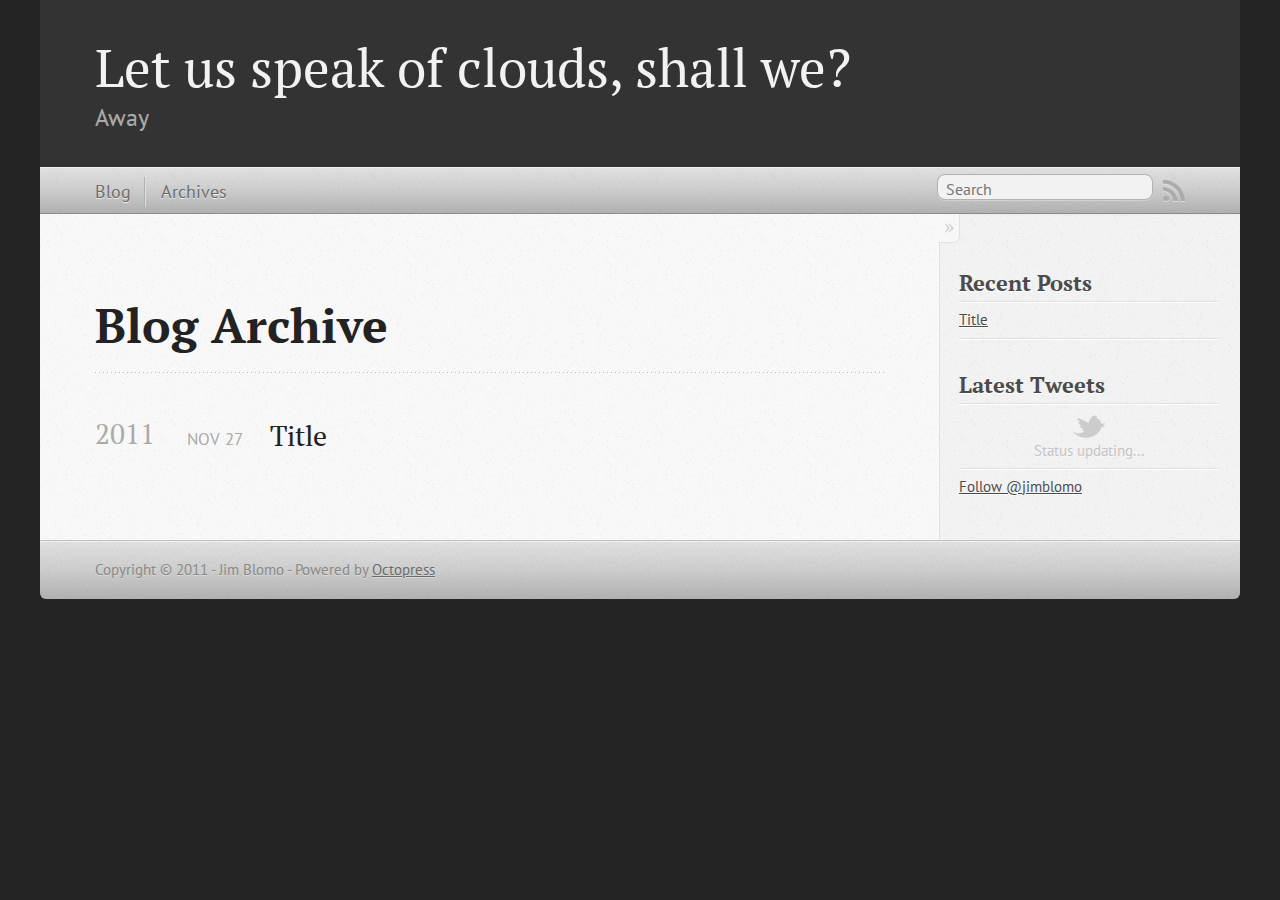
<file: blog/archives/index.html>
<!DOCTYPE html>
<!--[if IEMobile 7 ]><html class="no-js iem7"><![endif]-->
<!--[if lt IE 9]><html class="no-js lte-ie8"><![endif]-->
<!--[if (gt IE 8)|(gt IEMobile 7)|!(IEMobile)|!(IE)]><!--><html class="no-js" lang="en"><!--<![endif]-->
<head>
  <meta charset="utf-8">
  <title>Blog Archive - Let us speak of clouds, shall we?</title>
  <meta name="author" content="Jim Blomo">

  
  <meta name="description" content="Blog Archive 2011 Title
Nov 27 2011 Recent Posts Title Latest Tweets Status updating... $.domReady(function(){ getTwitterFeed("jimblomo", 4, false &hellip;">
  

  <!-- http://t.co/dKP3o1e -->
  <meta name="HandheldFriendly" content="True">
  <meta name="MobileOptimized" content="320">
  <meta name="viewport" content="width=device-width, initial-scale=1">

  
  <link rel="canonical" href="http://jblomo.github.com/blog/archives">
  <link href="/favicon.png" rel="icon">
  <link href="/stylesheets/screen.css" media="screen, projection" rel="stylesheet" type="text/css">
  <script src="/javascripts/modernizr-2.0.js"></script>
  <script src="/javascripts/ender.js"></script>
  <script src="/javascripts/octopress.js" type="text/javascript"></script>
  <link href="/atom.xml" rel="alternate" title="Let us speak of clouds, shall we?" type="application/atom+xml">
  <!--Fonts from Google"s Web font directory at http://google.com/webfonts -->
<link href="http://fonts.googleapis.com/css?family=PT+Serif:regular,italic,bold,bolditalic" rel="stylesheet" type="text/css">
<link href="http://fonts.googleapis.com/css?family=PT+Sans:regular,italic,bold,bolditalic" rel="stylesheet" type="text/css">
<meta name="readability-verification" content="vvwcm9pJ46RJG9puhLZhzckg2mvY3HZMcDusQvvY"/>

  
  <script type="text/javascript">
    var _gaq = _gaq || [];
    _gaq.push(['_setAccount', 'UA-27331631-1']);
    _gaq.push(['_trackPageview']);

    (function() {
      var ga = document.createElement('script'); ga.type = 'text/javascript'; ga.async = true;
      ga.src = ('https:' == document.location.protocol ? 'https://ssl' : 'http://www') + '.google-analytics.com/ga.js';
      var s = document.getElementsByTagName('script')[0]; s.parentNode.insertBefore(ga, s);
    })();
  </script>


</head>

<body   >
  <header role="banner"><hgroup>
  <h1><a href="/">Let us speak of clouds, shall we?</a></h1>
  
    <h2>Away</h2>
  
</hgroup>

</header>
  <nav role="navigation"><ul class="subscription" data-subscription="rss">
  <li><a href="/atom.xml" rel="subscribe-rss" title="subscribe via RSS">RSS</a></li>
  
</ul>
<form action="http://google.com/search" method="get">
  <fieldset role="search">
    <input type="hidden" name="q" value="site:jblomo.github.com" />
    <input class="search" type="text" name="q" results="0" placeholder="Search"/>
  </fieldset>
</form>
<ul class="main-navigation">
  <li><a href="/">Blog</a></li>
  <li><a href="/blog/archives">Archives</a></li>
</ul>

</nav>
  <div id="main">
    <div id="content">
      <div>
<article role="article">
  
  <header>
    <h1 class="entry-title">Blog Archive</h1>
    
  </header>
  
  <div id="blog-archives">



  
  <h2>2011</h2>

<article>
  
<h1><a href="/blog/2011/11/27/first-post/">Title</a></h1>
<time datetime="2011-11-27T22:55:00-08:00" pubdate><span class='month'>Nov</span> <span class='day'>27</span> <span class='year'>2011</span></time>


</article>

</div>

  
</article>

</div>

<aside class="sidebar">
  
    <section>
  <h1>Recent Posts</h1>
  <ul id="recent_posts">
    
      <li class="post">
        <a href="/blog/2011/11/27/first-post/">Title</a>
      </li>
    
  </ul>
</section>


<section>
  <h1>Latest Tweets</h1>
  <ul id="tweets">
    <li class="loading">Status updating...</li>
  </ul>
  <script type="text/javascript">
    $.domReady(function(){
      getTwitterFeed("jimblomo", 4, false);
    });
  </script>
  <script src="/javascripts/twitter.js" type="text/javascript"> </script>
  
    <a href="http://twitter.com/jimblomo" class="twitter-follow-button" data-width="208px" data-show-count="false">Follow @jimblomo</a>
  
</section>





  
</aside>


    </div>
  </div>
  <footer role="contentinfo"><p>
  Copyright &copy; 2011 - Jim Blomo -
  <span class="credit">Powered by <a href="http://octopress.org">Octopress</a></span>
</p>

</footer>
  







  <script type="text/javascript">
    (function(){
      var twitterWidgets = document.createElement('script');
      twitterWidgets.type = 'text/javascript';
      twitterWidgets.async = true;
      twitterWidgets.src = 'http://platform.twitter.com/widgets.js';
      document.getElementsByTagName('head')[0].appendChild(twitterWidgets);
    })();
  </script>





</body>
</html>
</file>
<file: stylesheets/screen.css>
html,body,div,span,applet,object,iframe,h1,h2,h3,h4,h5,h6,p,blockquote,pre,a,abbr,acronym,address,big,cite,code,del,dfn,em,img,ins,kbd,q,s,samp,small,strike,strong,sub,sup,tt,var,b,u,i,center,dl,dt,dd,ol,ul,li,fieldset,form,label,legend,table,caption,tbody,tfoot,thead,tr,th,td,article,aside,canvas,details,embed,figure,figcaption,footer,header,hgroup,menu,nav,output,ruby,section,summary,time,mark,audio,video{margin:0;padding:0;border:0;font-size:100%;font:inherit;vertical-align:baseline}body{line-height:1}ol,ul{list-style:none}table{border-collapse:collapse;border-spacing:0}caption,th,td{text-align:left;font-weight:normal;vertical-align:middle}q,blockquote{quotes:none}q:before,q:after,blockquote:before,blockquote:after{content:"";content:none}a img{border:none}article,aside,details,figcaption,figure,footer,header,hgroup,menu,nav,section,summary{display:block}article,aside,details,figcaption,figure,footer,header,hgroup,menu,nav,section,summary{display:block}a{color:#1863a1}a:visited{color:#751590}a:focus{color:#0181eb}a:hover{color:#0181eb}a:active{color:#01579f}aside.sidebar a{color:#1863a1}aside.sidebar a:focus{color:#0181eb}aside.sidebar a:hover{color:#0181eb}aside.sidebar a:active{color:#01579f}a{-moz-transition:color 0.3s;-webkit-transition:color 0.3s;-o-transition:color 0.3s;transition:color 0.3s}html{background:#252525 url('/images/line-tile.png?1322462094') top left}body > div{background:#f2f2f2 url('/images/noise.png?1322462094') top left;border-bottom:1px solid #bfbfbf}body > div > div{background:#f8f8f8 url('/images/noise.png?1322462094') top left;border-right:1px solid #e0e0e0}.heading,body > header h1,h1,h2,h3,h4,h5,h6{font-family:"PT Serif", "Georgia", "Helvetica Neue", Arial, sans-serif}.sans,body > header h2,body > nav form .search,body > nav a,article header p.meta,article > footer,#content .blog-index footer,html .gist .gist-file .gist-meta,#blog-archives a.category,#blog-archives time,aside.sidebar section,body > footer{font-family:"PT Sans", "Helvetica Neue", Arial, sans-serif}.serif,body,#content .blog-index a[rel=full-article]{font-family:"PT Serif", Georgia, Times, "Times New Roman", serif}.mono,pre,code,tt,p code,li code{font-family:Menlo, Monaco, "Andale Mono", "lucida console", "Courier New", monospace}body > header h1{font-size:2.2em;font-family:"PT Serif", "Georgia", "Helvetica Neue", Arial, sans-serif;font-weight:normal;line-height:1.2em;margin-bottom:0.6667em}body{line-height:1.5em;color:#222}h1{font-size:2.2em;line-height:1.2em}@media only screen and (min-width: 992px){body{font-size:1.15em}h1{font-size:2.6em;line-height:1.2em}}h1,h2,h3,h4,h5,h6{text-rendering:optimizelegibility;margin-bottom:1em;font-weight:bold}h2,section h1{font-size:1.5em}h3,section h2,section section h1{font-size:1.3em}h4,section h3,section section h2,section section section h1{font-size:1em}h5,section h4,section section h3{font-size:.9em}h6,section h5,section section h4,section section section h3{font-size:.8em}p,blockquote,ul,ol{margin-bottom:1.5em}ul{list-style-type:disc}ul ul{list-style-type:circle}ul ul ul{list-style-type:square}ol{list-style-type:decimal}ol ol{list-style-type:lower-alpha}ol ol ol{list-style-type:lower-roman}ul,ul ul,ul ol,ol,ol ul,ol ol{margin-left:1.3em}strong{font-weight:bold}em{font-style:italic}sup,sub{font-size:0.8em;position:relative;display:inline-block}sup{top:-0.5em}sub{bottom:-0.5em}q{font-style:italic}q:before{content:"\201C"}q:after{content:"\201D"}em,dfn{font-style:italic}strong,dfn{font-weight:bold}del,s{text-decoration:line-through}abbr,acronym{border-bottom:1px dotted;cursor:help}sub,sup{line-height:0}hr{margin-bottom:0.2em}small{font-size:.8em}big{font-size:1.2em}blockquote{font-style:italic;position:relative;font-size:1.2em;line-height:1.5em;padding-left:1em;border-left:4px solid rgba(170,170,170,0.5)}blockquote cite{font-style:italic}blockquote cite a{color:#aaa !important;word-wrap:break-word}blockquote cite:before{content:'\2014';padding-right:.3em;padding-left:.3em;color:#aaa}@media only screen and (min-width: 992px){blockquote{padding-left:1.5em;border-left-width:4px}}.pullquote-right:before,.pullquote-left:before{padding:0;border:none;content:attr(data-pullquote);float:right;width:45%;margin:.5em 0 1em 1.5em;position:relative;top:7px;font-size:1.4em;line-height:1.45em}.pullquote-left:before{float:left;margin:.5em 1.5em 1em 0}.force-wrap,article a,aside.sidebar a{white-space:-moz-pre-wrap;white-space:-pre-wrap;white-space:-o-pre-wrap;white-space:pre-wrap;word-wrap:break-word}.group,body > header,body > nav,body > footer,body #content > article,body #content > div > article,body #content > div > section,body div.pagination,aside.sidebar,#main,#content,.collapse-sidebar aside.sidebar{*zoom:1}.group:after,body > header:after,body > nav:after,body > footer:after,body #content > article:after,body #content > div > article:after,body #content > div > section:after,body div.pagination:after,aside.sidebar:after,#main:after,#content:after,.collapse-sidebar aside.sidebar:after{content:"";display:table;clear:both}body{-webkit-text-size-adjust:none;max-width:1200px;position:relative;margin:0 auto}body > header,body > nav,body > footer,body #content > article,body #content > div > article,body #content > div > section{padding-left:18px;padding-right:18px}@media only screen and (min-width: 480px){body > header,body > nav,body > footer,body #content > article,body #content > div > article,body #content > div > section{padding-left:25px;padding-right:25px}}@media only screen and (min-width: 768px){body > header,body > nav,body > footer,body #content > article,body #content > div > article,body #content > div > section{padding-left:35px;padding-right:35px}}@media only screen and (min-width: 992px){body > header,body > nav,body > footer,body #content > article,body #content > div > article,body #content > div > section{padding-left:55px;padding-right:55px}}body div.pagination{margin-left:18px;margin-right:18px}@media only screen and (min-width: 480px){body div.pagination{margin-left:25px;margin-right:25px}}@media only screen and (min-width: 768px){body div.pagination{margin-left:35px;margin-right:35px}}@media only screen and (min-width: 992px){body div.pagination{margin-left:55px;margin-right:55px}}body > header{font-size:1em;padding-top:1.5em;padding-bottom:1.5em}#content > div,#content > article{width:100%}aside.sidebar{float:none;padding:0 18px 1px;background-color:#f7f7f7;border-top:1px solid #e0e0e0}.flex-content,article img,article video,article .flash-video,aside.sidebar img{max-width:100%;height:auto}.basic-alignment.left,article img.left,article video.left,article .left.flash-video,aside.sidebar img.left{float:left;margin-right:1.5em}.basic-alignment.right,article img.right,article video.right,article .right.flash-video,aside.sidebar img.right{float:right;margin-left:1.5em}.basic-alignment.center,article img.center,article video.center,article .center.flash-video,aside.sidebar img.center{display:block;margin:0 auto 1.5em}.basic-alignment.left,article img.left,article video.left,article .left.flash-video,aside.sidebar img.left,.basic-alignment.right,article img.right,article video.right,article .right.flash-video,aside.sidebar img.right{margin-bottom:.8em}.toggle-sidebar,.no-sidebar .toggle-sidebar{display:none}@media only screen and (min-width: 750px){body.sidebar-footer aside.sidebar{float:none;width:auto;clear:left;margin:0;padding:0 35px 1px;background-color:#f7f7f7;border-top:1px solid #eaeaea}body.sidebar-footer aside.sidebar section.odd,body.sidebar-footer aside.sidebar section.even{float:left;width:48%}body.sidebar-footer aside.sidebar section.odd{margin-left:0}body.sidebar-footer aside.sidebar section.even{margin-left:4%}body.sidebar-footer aside.sidebar.thirds section{width:30%;margin-left:5%}body.sidebar-footer aside.sidebar.thirds section.first{margin-left:0;clear:both}}body.sidebar-footer #content{margin-right:0px}body.sidebar-footer .toggle-sidebar{display:none}@media only screen and (min-width: 550px){body > header{font-size:1em}}@media only screen and (min-width: 750px){aside.sidebar{float:none;width:auto;clear:left;margin:0;padding:0 35px 1px;background-color:#f7f7f7;border-top:1px solid #eaeaea}aside.sidebar section.odd,aside.sidebar section.even{float:left;width:48%}aside.sidebar section.odd{margin-left:0}aside.sidebar section.even{margin-left:4%}aside.sidebar.thirds section{width:30%;margin-left:5%}aside.sidebar.thirds section.first{margin-left:0;clear:both}}@media only screen and (min-width: 768px){body{-webkit-text-size-adjust:auto}body > header{font-size:1.2em}#main{padding:0;margin:0 auto}#content{margin-right:240px;position:relative}.no-sidebar #content{margin-right:0;border-right:0}.collapse-sidebar #content{margin-right:20px}#content > div,#content > article{padding-top:17.5px;padding-bottom:17.5px;float:left}aside.sidebar{width:210px;padding:0 15px 15px;background:none;clear:none;float:left;margin:0 -100% 0 0}aside.sidebar section{width:auto;margin-left:0}aside.sidebar section.odd,aside.sidebar section.even{float:none;width:auto;margin-left:0}.collapse-sidebar aside.sidebar{float:none;width:auto;clear:left;margin:0;padding:0 35px 1px;background-color:#f7f7f7;border-top:1px solid #eaeaea}.collapse-sidebar aside.sidebar section.odd,.collapse-sidebar aside.sidebar section.even{float:left;width:48%}.collapse-sidebar aside.sidebar section.odd{margin-left:0}.collapse-sidebar aside.sidebar section.even{margin-left:4%}.collapse-sidebar aside.sidebar.thirds section{width:30%;margin-left:5%}.collapse-sidebar aside.sidebar.thirds section.first{margin-left:0;clear:both}}@media only screen and (min-width: 992px){body > header{font-size:1.3em}#content{margin-right:300px}#content > div,#content > article{padding-top:27.5px;padding-bottom:27.5px}aside.sidebar{width:260px;padding:1.2em 20px 20px}.collapse-sidebar aside.sidebar{padding-left:55px;padding-right:55px}}@media only screen and (min-width: 768px){ul,ol{margin-left:0}}body > header{background:#333}body > header h1{display:inline-block;margin:0}body > header h1 a,body > header h1 a:visited,body > header h1 a:hover{color:#f2f2f2;text-decoration:none}body > header h2{margin:.2em 0 0;font-size:1em;color:#aaa;font-weight:normal}body > nav{position:relative;background-color:#ccc;background:url('/images/noise.png?1322462094'),-webkit-gradient(linear, 50% 0%, 50% 100%, color-stop(0%, #e0e0e0), color-stop(50%, #cccccc), color-stop(100%, #b0b0b0));background:url('/images/noise.png?1322462094'),-webkit-linear-gradient(#e0e0e0,#cccccc,#b0b0b0);background:url('/images/noise.png?1322462094'),-moz-linear-gradient(#e0e0e0,#cccccc,#b0b0b0);background:url('/images/noise.png?1322462094'),-o-linear-gradient(#e0e0e0,#cccccc,#b0b0b0);background:url('/images/noise.png?1322462094'),-ms-linear-gradient(#e0e0e0,#cccccc,#b0b0b0);background:url('/images/noise.png?1322462094'),linear-gradient(#e0e0e0,#cccccc,#b0b0b0);border-top:1px solid #f2f2f2;border-bottom:1px solid #8c8c8c;padding-top:.35em;padding-bottom:.35em}body > nav form{-moz-background-clip:padding;-webkit-background-clip:padding;-o-background-clip:padding-box;-ms-background-clip:padding-box;-khtml-background-clip:padding-box;background-clip:padding-box;margin:0;padding:0}body > nav form .search{padding:.3em .5em 0;font-size:.85em;line-height:1.1em;width:95%;-moz-border-radius:0.5em;-webkit-border-radius:0.5em;-o-border-radius:0.5em;-ms-border-radius:0.5em;-khtml-border-radius:0.5em;border-radius:0.5em;-moz-background-clip:padding;-webkit-background-clip:padding;-o-background-clip:padding-box;-ms-background-clip:padding-box;-khtml-background-clip:padding-box;background-clip:padding-box;-moz-box-shadow:#d1d1d1 0 1px;-webkit-box-shadow:#d1d1d1 0 1px;-o-box-shadow:#d1d1d1 0 1px;box-shadow:#d1d1d1 0 1px;background-color:#f2f2f2;border:1px solid #b3b3b3;color:#888}body > nav form .search:focus{color:#444;border-color:#80b1df;-moz-box-shadow:#80b1df 0 0 4px,#80b1df 0 0 3px inset;-webkit-box-shadow:#80b1df 0 0 4px,#80b1df 0 0 3px inset;-o-box-shadow:#80b1df 0 0 4px,#80b1df 0 0 3px inset;box-shadow:#80b1df 0 0 4px,#80b1df 0 0 3px inset;background-color:#fff;outline:none}body > nav fieldset[role=search]{float:right;width:48%}body > nav fieldset.mobile-nav{float:left;width:48%}body > nav fieldset.mobile-nav select{width:100%;font-size:.8em;border:1px solid #888}body > nav ul{display:none}@media only screen and (min-width: 550px){body > nav{font-size:.9em}body > nav ul{margin:0;padding:0;border:0;overflow:hidden;*zoom:1;float:left;display:block;padding-top:.15em}body > nav ul li{list-style-image:none;list-style-type:none;margin-left:0px;white-space:nowrap;display:inline;float:left;padding-left:0;padding-right:0}body > nav ul li:first-child,body > nav ul li.first{padding-left:0}body > nav ul li:last-child{padding-right:0}body > nav ul li.last{padding-right:0}body > nav ul.subscription{margin-left:.8em;float:right}body > nav ul.subscription li:last-child a{padding-right:0}body > nav ul li{margin:0}body > nav a{color:#6b6b6b;text-shadow:#ebebeb 0 1px;float:left;text-decoration:none;font-size:1.1em;padding:.1em 0;line-height:1.5em}body > nav a:visited{color:#6b6b6b}body > nav a:hover{color:#2b2b2b}body > nav li + li{border-left:1px solid #b0b0b0;margin-left:.8em}body > nav li + li a{padding-left:.8em;border-left:1px solid #dedede}body > nav form{float:right;text-align:left;padding-left:.8em;width:175px}body > nav form .search{width:93%;font-size:.95em;line-height:1.2em}body > nav ul[data-subscription$=email] + form{width:97px}body > nav ul[data-subscription$=email] + form .search{width:91%}body > nav fieldset.mobile-nav{display:none}body > nav fieldset[role=search]{width:99%}}@media only screen and (min-width: 992px){body > nav form{width:215px}body > nav ul[data-subscription$=email] + form{width:147px}}.no-placeholder body > nav .search{background:#f2f2f2 url('/images/search.png?1322462094') 0.3em 0.25em no-repeat;text-indent:1.3em}@media only screen and (min-width: 550px){.maskImage body > nav ul[data-subscription$=email] + form{width:123px}}@media only screen and (min-width: 992px){.maskImage body > nav ul[data-subscription$=email] + form{width:173px}}.maskImage ul.subscription{position:relative;top:.2em}.maskImage ul.subscription li,.maskImage ul.subscription a{border:0;padding:0}.maskImage a[rel=subscribe-rss]{position:relative;top:0px;text-indent:-999999em;background-color:#dedede;border:0;padding:0}.maskImage a[rel=subscribe-rss],.maskImage a[rel=subscribe-rss]:after{-moz-mask-image:url('/images/rss.png?1322462094');-webkit-mask-image:url('/images/rss.png?1322462094');-o-mask-image:url('/images/rss.png?1322462094');-ms-mask-image:url('/images/rss.png?1322462094');-khtml-mask-image:url('/images/rss.png?1322462094');mask-image:url('/images/rss.png?1322462094');-moz-mask-repeat:no-repeat;-webkit-mask-repeat:no-repeat;-o-mask-repeat:no-repeat;-ms-mask-repeat:no-repeat;-khtml-mask-repeat:no-repeat;mask-repeat:no-repeat;width:22px;height:22px}.maskImage a[rel=subscribe-rss]:after{content:"";position:absolute;top:-1px;left:0;background-color:#ababab}.maskImage a[rel=subscribe-rss]:hover:after{background-color:#9e9e9e}.maskImage a[rel=subscribe-email]{position:relative;top:0px;text-indent:-999999em;background-color:#dedede;border:0;padding:0}.maskImage a[rel=subscribe-email],.maskImage a[rel=subscribe-email]:after{-moz-mask-image:url('/images/email.png?1322462094');-webkit-mask-image:url('/images/email.png?1322462094');-o-mask-image:url('/images/email.png?1322462094');-ms-mask-image:url('/images/email.png?1322462094');-khtml-mask-image:url('/images/email.png?1322462094');mask-image:url('/images/email.png?1322462094');-moz-mask-repeat:no-repeat;-webkit-mask-repeat:no-repeat;-o-mask-repeat:no-repeat;-ms-mask-repeat:no-repeat;-khtml-mask-repeat:no-repeat;mask-repeat:no-repeat;width:28px;height:22px}.maskImage a[rel=subscribe-email]:after{content:"";position:absolute;top:-1px;left:0;background-color:#ababab}.maskImage a[rel=subscribe-email]:hover:after{background-color:#9e9e9e}article{overflow:hidden;padding-top:1em}article header{position:relative;padding-top:2em;padding-bottom:1em;margin-bottom:1em;background:url('[data-uri]') bottom left repeat-x}article header h1{margin:0}article header h1 a{text-decoration:none}article header h1 a:hover{text-decoration:underline}article header p{font-size:.9em;color:#aaa;margin:0}article header p.meta{text-transform:uppercase;position:absolute;top:0}@media only screen and (min-width: 768px){article header{margin-bottom:1.5em;padding-bottom:1em;background:url('[data-uri]') bottom left repeat-x}}article h2{padding-top:0.8em;background:url('[data-uri]') top left repeat-x}.entry-content article h2:first-child,article header + h2{padding-top:0}article h2:first-child,article header + h2{background:none}article .feature{padding-top:.5em;margin-bottom:1em;padding-bottom:1em;background:url('[data-uri]') bottom left repeat-x;font-size:2.0em;font-style:italic;line-height:1.3em}article img,article video,article .flash-video{-moz-border-radius:0.3em;-webkit-border-radius:0.3em;-o-border-radius:0.3em;-ms-border-radius:0.3em;-khtml-border-radius:0.3em;border-radius:0.3em;-moz-box-shadow:rgba(0,0,0,0.15) 0 1px 4px;-webkit-box-shadow:rgba(0,0,0,0.15) 0 1px 4px;-o-box-shadow:rgba(0,0,0,0.15) 0 1px 4px;box-shadow:rgba(0,0,0,0.15) 0 1px 4px;-moz-box-sizing:border-box;-webkit-box-sizing:border-box;-ms-box-sizing:border-box;box-sizing:border-box;border:white 0.5em solid}article video,article .flash-video{margin:0 auto 1.5em}article video{display:block;width:100%}article .flash-video > div{position:relative;display:block;padding-bottom:56.25%;padding-top:1px;height:0;overflow:hidden}article .flash-video > div iframe,article .flash-video > div object,article .flash-video > div embed{position:absolute;top:0;left:0;width:100%;height:100%}article > footer{padding-bottom:2.5em;margin-top:2em}article > footer p.meta{margin-bottom:.8em;font-size:.85em;clear:both;overflow:hidden}.blog-index article + article{background:url('[data-uri]') top left repeat-x}#content .blog-index{padding-top:0;padding-bottom:0}#content .blog-index article{padding-top:2em}#content .blog-index article header{background:none;padding-bottom:0}#content .blog-index article h1{font-size:2.2em}#content .blog-index article h1 a{color:inherit}#content .blog-index article h1 a:hover{color:#0181eb}#content .blog-index a[rel=full-article]{background:#ebebeb;display:inline-block;padding:.4em .8em;margin-right:.5em;text-decoration:none;color:#666;-moz-transition:background-color 0.5s;-webkit-transition:background-color 0.5s;-o-transition:background-color 0.5s;transition:background-color 0.5s}#content .blog-index a[rel=full-article]:hover{background:#0181eb;text-shadow:none;color:#f8f8f8}#content .blog-index footer{margin-top:1em}.separator,article > footer .byline + time:before,article > footer time + time:before,article > footer .comments:before,article > footer .byline ~ .categories:before{content:"\2022 ";padding:0 .4em 0 .2em;display:inline-block}#content div.pagination{text-align:center;font-size:.95em;position:relative;background:url('[data-uri]') top left repeat-x;padding-top:1.5em;padding-bottom:1.5em}#content div.pagination a{text-decoration:none;color:#aaa}#content div.pagination a.prev{position:absolute;left:0}#content div.pagination a.next{position:absolute;right:0}#content div.pagination a:hover{color:#0181eb}#content div.pagination a[href*=archive]:before,#content div.pagination a[href*=archive]:after{content:'\2014';padding:0 .3em}p.meta + .sharing{padding-top:1em;padding-left:0;background:url('[data-uri]') top left repeat-x}.highlight,html .gist .gist-file .gist-syntax .gist-highlight{border:1px solid #05232b !important}.highlight table td.code,html .gist .gist-file .gist-syntax .gist-highlight table td.code{width:100%}.highlight .line-numbers,html .gist .gist-file .gist-syntax .gist-highlight .line-numbers{text-align:right;font-size:13px;line-height:1.45em;background:#073642 url('/images/noise.png?1322462094') top left !important;border-right:1px solid #00232c !important;-moz-box-shadow:#083e4b -1px 0 inset;-webkit-box-shadow:#083e4b -1px 0 inset;-o-box-shadow:#083e4b -1px 0 inset;box-shadow:#083e4b -1px 0 inset;text-shadow:#021014 0 -1px;padding:.8em !important;-moz-border-radius:0;-webkit-border-radius:0;-o-border-radius:0;-ms-border-radius:0;-khtml-border-radius:0;border-radius:0}.highlight .line-numbers span,html .gist .gist-file .gist-syntax .gist-highlight .line-numbers span{color:#586e75 !important}figure.code,.gist-file,pre{-moz-box-shadow:rgba(0,0,0,0.06) 0 0 10px;-webkit-box-shadow:rgba(0,0,0,0.06) 0 0 10px;-o-box-shadow:rgba(0,0,0,0.06) 0 0 10px;box-shadow:rgba(0,0,0,0.06) 0 0 10px}figure.code .highlight pre,.gist-file .highlight pre,pre .highlight pre{-moz-box-shadow:none;-webkit-box-shadow:none;-o-box-shadow:none;box-shadow:none}html .gist .gist-file{margin-bottom:1.8em;position:relative;border:none;padding-top:26px !important}html .gist .gist-file .gist-syntax{border-bottom:0 !important;background:none !important}html .gist .gist-file .gist-syntax .gist-highlight{background:#002b36 !important}html .gist .gist-file .gist-meta{padding:.6em 0.8em;border:1px solid #083e4b !important;color:#586e75;font-size:.7em !important;background:#073642 url('/images/noise.png?1322462094') top left;line-height:1.5em}html .gist .gist-file .gist-meta a{color:#75878b !important;text-decoration:none}html .gist .gist-file .gist-meta a:hover{text-decoration:underline}html .gist .gist-file .gist-meta a:hover{color:#93a1a1 !important}html .gist .gist-file .gist-meta a[href*='#file']{position:absolute;top:0;left:0;right:-10px;color:#474747 !important}html .gist .gist-file .gist-meta a[href*='#file']:hover{color:#1863a1 !important}html .gist .gist-file .gist-meta a[href*=raw]{top:.4em}pre{background:#002b36 url('/images/noise.png?1322462094') top left;-moz-border-radius:0.4em;-webkit-border-radius:0.4em;-o-border-radius:0.4em;-ms-border-radius:0.4em;-khtml-border-radius:0.4em;border-radius:0.4em;border:1px solid #05232b;line-height:1.45em;font-size:13px;margin-bottom:2.1em;padding:.8em 1em;color:#93a1a1;overflow:auto}h3.filename + pre{-moz-border-radius-topleft:0px;-webkit-border-top-left-radius:0px;-o-border-top-left-radius:0px;-ms-border-top-left-radius:0px;-khtml-border-top-left-radius:0px;border-top-left-radius:0px;-moz-border-radius-topright:0px;-webkit-border-top-right-radius:0px;-o-border-top-right-radius:0px;-ms-border-top-right-radius:0px;-khtml-border-top-right-radius:0px;border-top-right-radius:0px}p code,li code{display:inline-block;white-space:no-wrap;background:#fff;font-size:.8em;line-height:1.5em;color:#555;border:1px solid #ddd;-moz-border-radius:0.4em;-webkit-border-radius:0.4em;-o-border-radius:0.4em;-ms-border-radius:0.4em;-khtml-border-radius:0.4em;border-radius:0.4em;padding:0 .3em;margin:-1px 0}p pre code,li pre code{font-size:1em !important;background:none;border:none}.pre-code,html .gist .gist-file .gist-syntax .gist-highlight pre,.highlight code{font-family:Menlo,Monaco,"Andale Mono","lucida console","Courier New",monospace !important;overflow:scroll;overflow-y:hidden;display:block;padding:.8em !important;overflow-x:auto;line-height:1.45em;background:#002b36 url('/images/noise.png?1322462094') top left !important;color:#93a1a1 !important}.pre-code *::-moz-selection,html .gist .gist-file .gist-syntax .gist-highlight pre *::-moz-selection,.highlight code *::-moz-selection{background:#386774;color:inherit;text-shadow:#002b36 0 1px}.pre-code *::-webkit-selection,html .gist .gist-file .gist-syntax .gist-highlight pre *::-webkit-selection,.highlight code *::-webkit-selection{background:#386774;color:inherit;text-shadow:#002b36 0 1px}.pre-code *::selection,html .gist .gist-file .gist-syntax .gist-highlight pre *::selection,.highlight code *::selection{background:#386774;color:inherit;text-shadow:#002b36 0 1px}.pre-code span,html .gist .gist-file .gist-syntax .gist-highlight pre span,.highlight code span{color:#93a1a1 !important}.pre-code span,html .gist .gist-file .gist-syntax .gist-highlight pre span,.highlight code span{font-style:normal !important;font-weight:normal !important}.pre-code .c,html .gist .gist-file .gist-syntax .gist-highlight pre .c,.highlight code .c{color:#586e75 !important;font-style:italic !important}.pre-code .cm,html .gist .gist-file .gist-syntax .gist-highlight pre .cm,.highlight code .cm{color:#586e75 !important;font-style:italic !important}.pre-code .cp,html .gist .gist-file .gist-syntax .gist-highlight pre .cp,.highlight code .cp{color:#586e75 !important;font-style:italic !important}.pre-code .c1,html .gist .gist-file .gist-syntax .gist-highlight pre .c1,.highlight code .c1{color:#586e75 !important;font-style:italic !important}.pre-code .cs,html .gist .gist-file .gist-syntax .gist-highlight pre .cs,.highlight code .cs{color:#586e75 !important;font-weight:bold !important;font-style:italic !important}.pre-code .err,html .gist .gist-file .gist-syntax .gist-highlight pre .err,.highlight code .err{color:#dc322f !important;background:none !important}.pre-code .k,html .gist .gist-file .gist-syntax .gist-highlight pre .k,.highlight code .k{color:#cb4b16 !important}.pre-code .o,html .gist .gist-file .gist-syntax .gist-highlight pre .o,.highlight code .o{color:#93a1a1 !important;font-weight:bold !important}.pre-code .p,html .gist .gist-file .gist-syntax .gist-highlight pre .p,.highlight code .p{color:#93a1a1 !important}.pre-code .ow,html .gist .gist-file .gist-syntax .gist-highlight pre .ow,.highlight code .ow{color:#2aa198 !important;font-weight:bold !important}.pre-code .gd,html .gist .gist-file .gist-syntax .gist-highlight pre .gd,.highlight code .gd{color:#93a1a1 !important;background-color:#372c34 !important;display:inline-block}.pre-code .gd .x,html .gist .gist-file .gist-syntax .gist-highlight pre .gd .x,.highlight code .gd .x{color:#93a1a1 !important;background-color:#4d2d33 !important;display:inline-block}.pre-code .ge,html .gist .gist-file .gist-syntax .gist-highlight pre .ge,.highlight code .ge{color:#93a1a1 !important;font-style:italic !important}.pre-code .gh,html .gist .gist-file .gist-syntax .gist-highlight pre .gh,.highlight code .gh{color:#586e75 !important}.pre-code .gi,html .gist .gist-file .gist-syntax .gist-highlight pre .gi,.highlight code .gi{color:#93a1a1 !important;background-color:#1a412b !important;display:inline-block}.pre-code .gi .x,html .gist .gist-file .gist-syntax .gist-highlight pre .gi .x,.highlight code .gi .x{color:#93a1a1 !important;background-color:#355720 !important;display:inline-block}.pre-code .gs,html .gist .gist-file .gist-syntax .gist-highlight pre .gs,.highlight code .gs{color:#93a1a1 !important;font-weight:bold !important}.pre-code .gu,html .gist .gist-file .gist-syntax .gist-highlight pre .gu,.highlight code .gu{color:#6c71c4 !important}.pre-code .kc,html .gist .gist-file .gist-syntax .gist-highlight pre .kc,.highlight code .kc{color:#859900 !important;font-weight:bold !important}.pre-code .kd,html .gist .gist-file .gist-syntax .gist-highlight pre .kd,.highlight code .kd{color:#268bd2 !important}.pre-code .kp,html .gist .gist-file .gist-syntax .gist-highlight pre .kp,.highlight code .kp{color:#cb4b16 !important;font-weight:bold !important}.pre-code .kr,html .gist .gist-file .gist-syntax .gist-highlight pre .kr,.highlight code .kr{color:#d33682 !important;font-weight:bold !important}.pre-code .kt,html .gist .gist-file .gist-syntax .gist-highlight pre .kt,.highlight code .kt{color:#2aa198 !important}.pre-code .n,html .gist .gist-file .gist-syntax .gist-highlight pre .n,.highlight code .n{color:#268bd2 !important}.pre-code .na,html .gist .gist-file .gist-syntax .gist-highlight pre .na,.highlight code .na{color:#268bd2 !important}.pre-code .nb,html .gist .gist-file .gist-syntax .gist-highlight pre .nb,.highlight code .nb{color:#859900 !important}.pre-code .nc,html .gist .gist-file .gist-syntax .gist-highlight pre .nc,.highlight code .nc{color:#d33682 !important}.pre-code .no,html .gist .gist-file .gist-syntax .gist-highlight pre .no,.highlight code .no{color:#b58900 !important}.pre-code .nl,html .gist .gist-file .gist-syntax .gist-highlight pre .nl,.highlight code .nl{color:#859900 !important}.pre-code .ne,html .gist .gist-file .gist-syntax .gist-highlight pre .ne,.highlight code .ne{color:#268bd2 !important;font-weight:bold !important}.pre-code .nf,html .gist .gist-file .gist-syntax .gist-highlight pre .nf,.highlight code .nf{color:#268bd2 !important;font-weight:bold !important}.pre-code .nn,html .gist .gist-file .gist-syntax .gist-highlight pre .nn,.highlight code .nn{color:#b58900 !important}.pre-code .nt,html .gist .gist-file .gist-syntax .gist-highlight pre .nt,.highlight code .nt{color:#268bd2 !important;font-weight:bold !important}.pre-code .nx,html .gist .gist-file .gist-syntax .gist-highlight pre .nx,.highlight code .nx{color:#b58900 !important}.pre-code .vg,html .gist .gist-file .gist-syntax .gist-highlight pre .vg,.highlight code .vg{color:#268bd2 !important}.pre-code .vi,html .gist .gist-file .gist-syntax .gist-highlight pre .vi,.highlight code .vi{color:#268bd2 !important}.pre-code .nv,html .gist .gist-file .gist-syntax .gist-highlight pre .nv,.highlight code .nv{color:#268bd2 !important}.pre-code .mf,html .gist .gist-file .gist-syntax .gist-highlight pre .mf,.highlight code .mf{color:#2aa198 !important}.pre-code .m,html .gist .gist-file .gist-syntax .gist-highlight pre .m,.highlight code .m{color:#2aa198 !important}.pre-code .mh,html .gist .gist-file .gist-syntax .gist-highlight pre .mh,.highlight code .mh{color:#2aa198 !important}.pre-code .mi,html .gist .gist-file .gist-syntax .gist-highlight pre .mi,.highlight code .mi{color:#2aa198 !important}.pre-code .s,html .gist .gist-file .gist-syntax .gist-highlight pre .s,.highlight code .s{color:#2aa198 !important}.pre-code .sd,html .gist .gist-file .gist-syntax .gist-highlight pre .sd,.highlight code .sd{color:#2aa198 !important}.pre-code .s2,html .gist .gist-file .gist-syntax .gist-highlight pre .s2,.highlight code .s2{color:#2aa198 !important}.pre-code .se,html .gist .gist-file .gist-syntax .gist-highlight pre .se,.highlight code .se{color:#dc322f !important}.pre-code .si,html .gist .gist-file .gist-syntax .gist-highlight pre .si,.highlight code .si{color:#268bd2 !important}.pre-code .sr,html .gist .gist-file .gist-syntax .gist-highlight pre .sr,.highlight code .sr{color:#2aa198 !important}.pre-code .s1,html .gist .gist-file .gist-syntax .gist-highlight pre .s1,.highlight code .s1{color:#2aa198 !important}.pre-code div .gd,html .gist .gist-file .gist-syntax .gist-highlight pre div .gd,.highlight code div .gd,.pre-code div .gd .x,html .gist .gist-file .gist-syntax .gist-highlight pre div .gd .x,.highlight code div .gd .x,.pre-code div .gi,html .gist .gist-file .gist-syntax .gist-highlight pre div .gi,.highlight code div .gi,.pre-code div .gi .x,html .gist .gist-file .gist-syntax .gist-highlight pre div .gi .x,.highlight code div .gi .x{display:inline-block;width:100%}.highlight,.gist-highlight{margin-bottom:1.8em;background:#002b36;overflow-y:hidden;overflow-x:auto}.highlight pre,.gist-highlight pre{background:none;-moz-border-radius:none;-webkit-border-radius:none;-o-border-radius:none;-ms-border-radius:none;-khtml-border-radius:none;border-radius:none;border:none;padding:0;margin-bottom:0}pre::-webkit-scrollbar,.highlight::-webkit-scrollbar,.gist-highlight::-webkit-scrollbar{height:.5em;background:rgba(255,255,255,0.15)}pre::-webkit-scrollbar-thumb:horizontal,.highlight::-webkit-scrollbar-thumb:horizontal,.gist-highlight::-webkit-scrollbar-thumb:horizontal{background:rgba(255,255,255,0.2);-webkit-border-radius:4px;border-radius:4px}.highlight code{background:#000}figure.code{background:none;padding:0;border:0;margin-bottom:1.5em}figure.code pre{margin-bottom:0}figure.code figcaption{position:relative}figure.code .highlight{margin-bottom:0}.code-title,html .gist .gist-file .gist-meta a[href*='#file'],h3.filename,figure.code figcaption{text-align:center;font-size:13px;line-height:2em;text-shadow:#cbcccc 0 1px 0;color:#474747;font-weight:normal;margin-bottom:0;-moz-border-radius-topleft:5px;-webkit-border-top-left-radius:5px;-o-border-top-left-radius:5px;-ms-border-top-left-radius:5px;-khtml-border-top-left-radius:5px;border-top-left-radius:5px;-moz-border-radius-topright:5px;-webkit-border-top-right-radius:5px;-o-border-top-right-radius:5px;-ms-border-top-right-radius:5px;-khtml-border-top-right-radius:5px;border-top-right-radius:5px;font-family:"Helvetica Neue", Arial, "Lucida Grande", "Lucida Sans Unicode", Lucida, sans-serif;background:#aaa url('/images/code_bg.png?1322462094') top repeat-x;border:1px solid #565656;border-top-color:#cbcbcb;border-left-color:#a5a5a5;border-right-color:#a5a5a5;border-bottom:0}.download-source,html .gist .gist-file .gist-meta a[href*=raw],figure.code figcaption a{position:absolute;right:.8em;text-decoration:none;color:#666 !important;z-index:1;font-size:13px;text-shadow:#cbcccc 0 1px 0;padding-left:3em}.download-source:hover,html .gist .gist-file .gist-meta a[href*=raw]:hover,figure.code figcaption a:hover{text-decoration:underline}#archive #content > div,#archive #content > div > article{padding-top:0}#blog-archives{color:#aaa}#blog-archives article{padding:1em 0 1em;position:relative;background:url('[data-uri]') bottom left repeat-x}#blog-archives article:last-child{background:none}#blog-archives article footer{padding:0;margin:0}#blog-archives h1{color:#222;margin-bottom:.3em}#blog-archives h2{display:none}#blog-archives h1{font-size:1.5em}#blog-archives h1 a{text-decoration:none;color:inherit;font-weight:normal;display:inline-block}#blog-archives h1 a:hover{text-decoration:underline}#blog-archives h1 a:hover{color:#0181eb}#blog-archives a.category,#blog-archives time{color:#aaa}#blog-archives .entry-content{display:none}#blog-archives time{font-size:.9em;line-height:1.2em}#blog-archives time .month,#blog-archives time .day{display:inline-block}#blog-archives time .month{text-transform:uppercase}#blog-archives p{margin-bottom:1em}#blog-archives a,#blog-archives .entry-content a{color:inherit}#blog-archives a:hover,#blog-archives .entry-content a:hover{color:#0181eb}#blog-archives a:hover{color:#0181eb}@media only screen and (min-width: 550px){#blog-archives article{margin-left:5em}#blog-archives h2{margin-bottom:.3em;font-weight:normal;display:inline-block;position:relative;top:-1px;float:left}#blog-archives h2:first-child{padding-top:.75em}#blog-archives time{position:absolute;text-align:right;left:0em;top:1.8em}#blog-archives .year{display:none}#blog-archives article{padding-left:4.5em;padding-bottom:.7em}#blog-archives a.category{line-height:1.1em}}#content > .category article{margin-left:0;padding-left:6.8em}#content > .category .year{display:inline}.side-shadow-border,aside.sidebar section h1,aside.sidebar li{-moz-box-shadow:#fff 0 1px;-webkit-box-shadow:#fff 0 1px;-o-box-shadow:#fff 0 1px;box-shadow:#fff 0 1px}aside.sidebar{color:#4b4b4b;text-shadow:#fff 0 1px}aside.sidebar section{font-size:.8em;line-height:1.4em;margin-bottom:1.5em}aside.sidebar section h1{margin:1.5em 0 0;padding-bottom:.2em;border-bottom:1px solid #e0e0e0}aside.sidebar section h1 + p{padding-top:.4em}aside.sidebar img{-moz-border-radius:0.3em;-webkit-border-radius:0.3em;-o-border-radius:0.3em;-ms-border-radius:0.3em;-khtml-border-radius:0.3em;border-radius:0.3em;-moz-box-shadow:rgba(0,0,0,0.15) 0 1px 4px;-webkit-box-shadow:rgba(0,0,0,0.15) 0 1px 4px;-o-box-shadow:rgba(0,0,0,0.15) 0 1px 4px;box-shadow:rgba(0,0,0,0.15) 0 1px 4px;-moz-box-sizing:border-box;-webkit-box-sizing:border-box;-ms-box-sizing:border-box;box-sizing:border-box;border:#fff 0.3em solid}aside.sidebar ul{margin-bottom:0.5em;margin-left:0}aside.sidebar li{list-style:none;padding:.5em 0;margin:0;border-bottom:1px solid #e0e0e0}aside.sidebar li p:last-child{margin-bottom:0}aside.sidebar a{color:inherit;-moz-transition:color 0.5s;-webkit-transition:color 0.5s;-o-transition:color 0.5s;transition:color 0.5s}aside.sidebar:hover a{color:#1863a1}aside.sidebar:hover a:hover{color:#0181eb}.aside-alt-link,#tweets a[href*='twitter.com/search'],#pinboard_linkroll .pin-tag{color:#7e7e7e}.aside-alt-link:hover,#tweets a[href*='twitter.com/search']:hover,#pinboard_linkroll .pin-tag:hover{color:#0181eb}@media only screen and (min-width: 768px){.toggle-sidebar{outline:none;position:absolute;right:-10px;top:0;bottom:0;display:inline-block;text-decoration:none;color:#cecece;width:9px;cursor:pointer}.toggle-sidebar:hover{background:#e9e9e9;background:-webkit-gradient(linear, 0% 50%, 100% 50%, color-stop(0%, rgba(224,224,224,0.5)), color-stop(100%, rgba(224,224,224,0)));background:-webkit-linear-gradient(left, rgba(224,224,224,0.5),rgba(224,224,224,0));background:-moz-linear-gradient(left, rgba(224,224,224,0.5),rgba(224,224,224,0));background:-o-linear-gradient(left, rgba(224,224,224,0.5),rgba(224,224,224,0));background:-ms-linear-gradient(left, rgba(224,224,224,0.5),rgba(224,224,224,0));background:linear-gradient(left, rgba(224,224,224,0.5),rgba(224,224,224,0))}.toggle-sidebar:after{position:absolute;right:-11px;top:0;width:20px;font-size:1.2em;line-height:1.1em;padding-bottom:.15em;-moz-border-radius-bottomright:0.3em;-webkit-border-bottom-right-radius:0.3em;-o-border-bottom-right-radius:0.3em;-ms-border-bottom-right-radius:0.3em;-khtml-border-bottom-right-radius:0.3em;border-bottom-right-radius:0.3em;text-align:center;background:#f8f8f8 url('/images/noise.png?1322462094') top left;border-bottom:1px solid #e0e0e0;border-right:1px solid #e0e0e0;content:"\00BB";text-indent:-1px}.collapse-sidebar .toggle-sidebar{text-indent:0px;right:-20px;width:19px}.collapse-sidebar .toggle-sidebar:hover{background:#e9e9e9}.collapse-sidebar .toggle-sidebar:after{border-left:1px solid #e0e0e0;text-shadow:#fff 0 1px;content:"\00AB";left:0px;right:0;text-align:center;text-indent:0;border:0;border-right-width:0;background:none}}#tweets .loading{background:url('[data-uri]') no-repeat center 0.5em;color:#c4c4c4;text-shadow:#f8f8f8 0 1px;text-align:center;padding:2.5em 0 .5em}#tweets .loading.error{background:url('[data-uri]') no-repeat center 0.5em}#tweets p{position:relative;padding-right:1em}#tweets a[href*=status]{color:#a4a4a4;float:right;padding:0 0 .1em 1em;position:relative;right:-1.3em;text-shadow:#fff 0 1px;font-size:.7em;text-decoration:none}#tweets a[href*=status] span{font-size:1.5em}#tweets a[href*=status]:hover{color:#0181eb;text-decoration:none}#tweets a[href*='twitter.com/search']{text-decoration:none}#tweets a[href*='twitter.com/search']:hover{text-decoration:underline}.googleplus h1{-moz-box-shadow:none !important;-webkit-box-shadow:none !important;-o-box-shadow:none !important;box-shadow:none !important;border-bottom:0px none !important}.googleplus a{text-decoration:none;white-space:normal !important;line-height:32px}.googleplus a img{float:left;margin-right:0.5em;border:0 none}.googleplus-hidden{position:absolute;top:-1000em;left:-1000em}#pinboard_linkroll .pin-title,#pinboard_linkroll .pin-description{display:block;margin-bottom:.5em}#pinboard_linkroll .pin-tag{text-decoration:none}#pinboard_linkroll .pin-tag:hover{text-decoration:underline}#pinboard_linkroll .pin-tag:after{content:','}#pinboard_linkroll .pin-tag:last-child:after{content:''}.delicious-posts a.delicious-link{margin-bottom:.5em;display:block}.delicious-posts p{font-size:1em}body > footer{font-size:.8em;color:#888;text-shadow:#d9d9d9 0 1px;background-color:#ccc;background:url('/images/noise.png?1322462094'),-webkit-gradient(linear, 50% 0%, 50% 100%, color-stop(0%, #e0e0e0), color-stop(50%, #cccccc), color-stop(100%, #b0b0b0));background:url('/images/noise.png?1322462094'),-webkit-linear-gradient(#e0e0e0,#cccccc,#b0b0b0);background:url('/images/noise.png?1322462094'),-moz-linear-gradient(#e0e0e0,#cccccc,#b0b0b0);background:url('/images/noise.png?1322462094'),-o-linear-gradient(#e0e0e0,#cccccc,#b0b0b0);background:url('/images/noise.png?1322462094'),-ms-linear-gradient(#e0e0e0,#cccccc,#b0b0b0);background:url('/images/noise.png?1322462094'),linear-gradient(#e0e0e0,#cccccc,#b0b0b0);border-top:1px solid #f2f2f2;position:relative;padding-top:1em;padding-bottom:1em;margin-bottom:3em;-moz-border-radius-bottomleft:0.4em;-webkit-border-bottom-left-radius:0.4em;-o-border-bottom-left-radius:0.4em;-ms-border-bottom-left-radius:0.4em;-khtml-border-bottom-left-radius:0.4em;border-bottom-left-radius:0.4em;-moz-border-radius-bottomright:0.4em;-webkit-border-bottom-right-radius:0.4em;-o-border-bottom-right-radius:0.4em;-ms-border-bottom-right-radius:0.4em;-khtml-border-bottom-right-radius:0.4em;border-bottom-right-radius:0.4em;z-index:1}body > footer a{color:#6b6b6b}body > footer a:visited{color:#6b6b6b}body > footer a:hover{color:#484848}body > footer p:last-child{margin-bottom:0}
</file>
